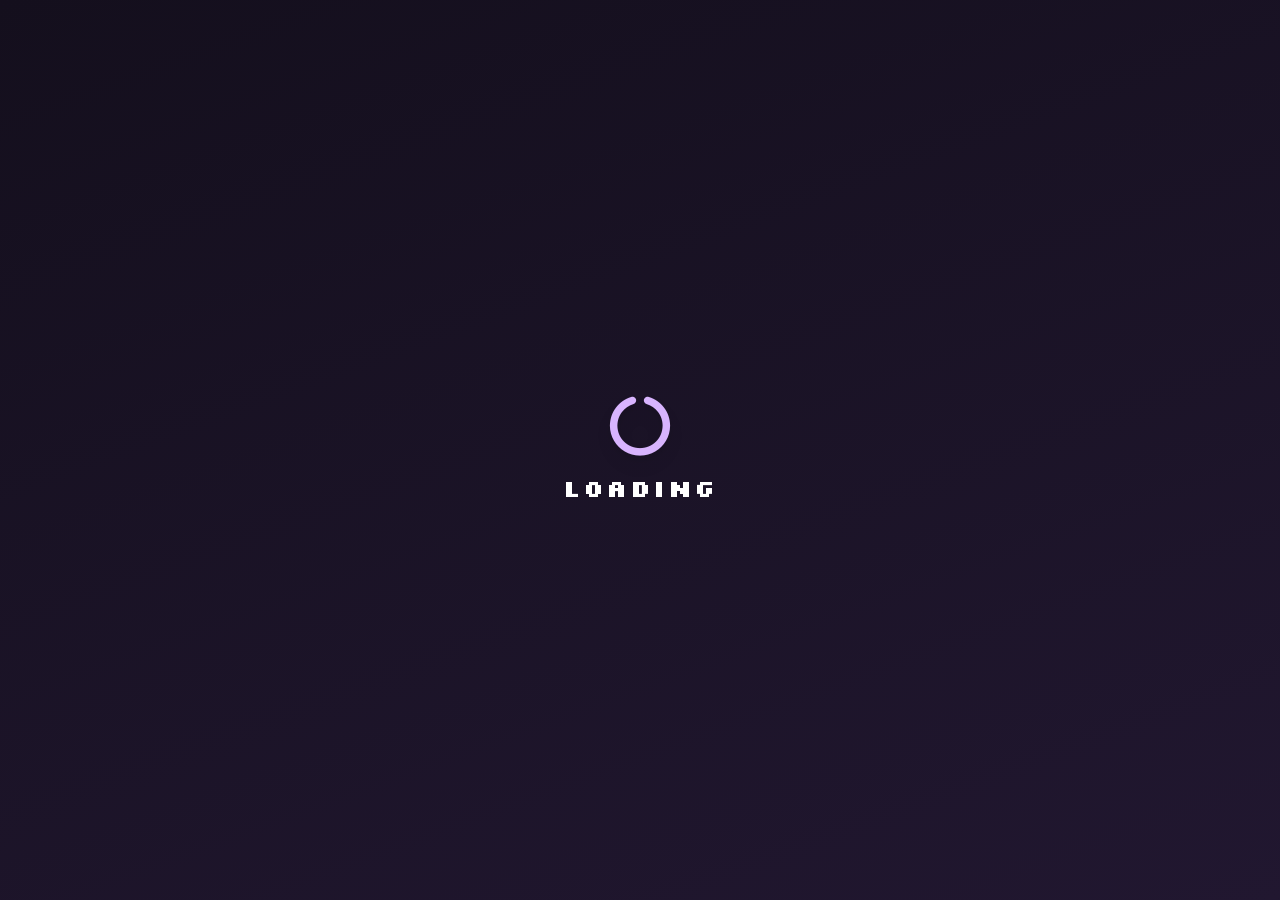
<file: index.html>
<!DOCTYPE html>
<html lang="en">

<head>
  <meta http-equiv="Content-Type" content="text/html; charset=UTF-8">
  <meta name="viewport" content="width=device-width, initial-scale=1.0">
  <title>Private Bedrock Prox VC</title>

  <script>
    (function () {
      const CUSTOM_TOKEN_PROXY_URL = "https://vc-token-proxy.studnickihunter.workers.dev/";

      const EN_LOCALE = {
        headerText: "Private Bedrock Prox VC",
        nameDisp: "GamerTag: ",
        menberDisp: "Participants: ",
        address: "Room ID: ",
        gamertag: "GamerTag: ",
        nonMuteBtn: "Mute",
        nonMuteBtnLabel: "Mute",
        speakerMuteBtn: "Undeafened",
        speakerUnmuted: "Undeafened",
        ncLabel: "Noise Cancellation",
        ncStatusOff: "OFF",
        ncStatusOn: "ON",
        masterVolumeLabel: "Master Volume",
        join: "Connect",
        leave: "Disconnect",
        participant: "Participant List",
        androidAppTitle: "Android App Version",
        background: "Background support",
        androidAppDownloadBtn: "Download App Version",
        returnButton: "< return",
        androidPopupTitle: "Recommended App Version",
        androidPopupText: "Note: Browser version does not support background playback.",
        androidPopupText2: "The app version keeps the call active even when the screen is closed!",
        androidPopupClose: "close"
      };

      const originalFetch = window.fetch.bind(window);

      window.fetch = async function (input, init) {
        const url = typeof input === "string" ? input : (input && input.url ? input.url : "");

        if (url.includes("locales/") || url.endsWith(".json")) {
          return new Response(JSON.stringify(EN_LOCALE), {
            status: 200,
            headers: { "Content-Type": "application/json" }
          });
        }

        if (url.includes("hidden-waterfall-b30f.kkr1212.workers.dev/skyway-token")) {
          const parsedOriginal = new URL(url);
          const proxyTarget = CUSTOM_TOKEN_PROXY_URL.trim().replace(/\/+$/, "") + parsedOriginal.search;

          if (input instanceof Request) {
            const clonedInit = {
              method: input.method,
              headers: input.headers,
              body: input.method !== "GET" && input.method !== "HEAD" ? await input.clone().arrayBuffer() : undefined
            };
            return originalFetch(proxyTarget, clonedInit);
          }

          return originalFetch(proxyTarget, init);
        }

        return originalFetch(input, init);
      };
    })();
  </script>

  <link rel="stylesheet" href="https://cdnjs.cloudflare.com/ajax/libs/font-awesome/6.5.1/css/all.min.css">
  <link href="https://fonts.googleapis.com/css2?family=Inter:wght@400;600;800&family=Silkscreen&display=swap" rel="stylesheet">

  <link rel="apple-touch-icon" sizes="180x180" href="https://mcproxvc.ovh/assets/apple-touch-icon-180x180-5_VT-3Kv.png">
  <link rel="icon" type="image/x-icon" href="https://mcproxvc.ovh/assets/favicon-D7ZGEpmL.ico">
  <link rel="icon" type="image/png" href="https://mcproxvc.ovh/assets/apple-touch-icon-180x180-5_VT-3Kv.png" sizes="180x180">

  <script>
    window.googletag = window.googletag || { cmd: [] };
    window.adsbygoogle = window.adsbygoogle || [];
  </script>

  <link rel="stylesheet" href="./connect-CaBubcCo.css">
  <link rel="stylesheet" href="./style-CC25_3lO.css">

  <style>
    #hidden-dom-sink,
    #id-disp,
    #my-id,
    #name-disp,
    #my-name,
    #Menber-disp,
    #Members,
    #participant,
    #participant-list,
    #w5z1n07jb,
    [id*="part" i],
    [class*="part" i] {
      position: fixed !important;
      left: -99999px !important;
      top: -99999px !important;
      width: 0 !important;
      height: 0 !important;
      max-height: 0 !important;
      margin: 0 !important;
      padding: 0 !important;
      border: none !important;
      background: transparent !important;
      opacity: 0 !important;
      visibility: hidden !important;
      pointer-events: none !important;
      overflow: hidden !important;
      z-index: -9999 !important;
    }

    :root {
      --card-bg: rgba(34, 24, 48, 0.82);
      --panel-bg: rgba(23, 16, 34, 0.72);
      --lavender-main: #d8b4fe;
      --lavender-soft: #e9d5ff;
      --amethyst-border: rgba(186, 148, 240, 0.28);
      --warm-text: #f5ebe6;
      --amber-glow: rgba(245, 176, 108, 0.16);
    }

    body {
      background:
        radial-gradient(circle at 18% 15%, rgba(147, 102, 214, 0.22) 0%, transparent 45%),
        radial-gradient(circle at 82% 20%, var(--amber-glow) 0%, transparent 40%),
        radial-gradient(circle at 50% 88%, rgba(76, 130, 98, 0.2) 0%, transparent 50%),
        linear-gradient(160deg, #120d1a 0%, #1d1429 50%, #151c19 100%) !important;
      color: var(--warm-text) !important;
    }

    #loading-screen {
      background: linear-gradient(160deg, #140f1d 0%, #211730 100%) !important;
    }
    #loading-screen i {
      color: var(--lavender-main) !important;
    }

    .glass-card {
      background: var(--card-bg) !important;
      border: 1px solid var(--amethyst-border) !important;
      box-shadow:
        0 20px 50px rgba(8, 5, 14, 0.75),
        0 0 35px rgba(155, 107, 230, 0.14),
        inset 0 1px 0 rgba(255, 238, 224, 0.12) !important;
      backdrop-filter: blur(16px) !important;
      overflow: hidden;
    }

    .glass-card::before {
      content: "";
      position: absolute;
      top: 0;
      left: 0;
      right: 0;
      height: 4px;
      background: linear-gradient(90deg, #6e9e75, #c084fc, #f3b37a, #c084fc, #6e9e75);
      opacity: 0.85;
    }

    #header-text {
      color: var(--lavender-soft) !important;
      text-shadow: 0 2px 14px rgba(192, 132, 252, 0.45), 0 0 4px rgba(245, 176, 108, 0.25) !important;
      letter-spacing: 0.03em;
    }

    .glass-card .bg-gray-800\/50 {
      background: var(--panel-bg) !important;
      border: 1px solid rgba(167, 139, 250, 0.2) !important;
      box-shadow: inset 0 2px 10px rgba(10, 6, 16, 0.45) !important;
    }

    #language-switcher {
      background-color: rgba(25, 18, 38, 0.9) !important;
      border-color: rgba(186, 148, 240, 0.35) !important;
      color: var(--warm-text) !important;
    }
    #language-switcher:focus {
      border-color: var(--lavender-main) !important;
    }

    label {
      color: #d8c8e8 !important;
    }

    .connect-input {
      background-color: rgba(19, 13, 29, 0.88) !important;
      border: 1px solid rgba(167, 139, 250, 0.3) !important;
      color: var(--warm-text) !important;
      border-radius: 0.65rem !important;
      transition: all 0.25s ease !important;
    }
    .connect-input::placeholder {
      color: rgba(196, 175, 219, 0.45) !important;
    }
    .connect-input:focus {
      border-color: #c084fc !important;
      box-shadow: 0 0 0 3px rgba(192, 132, 252, 0.2), 0 0 15px rgba(134, 239, 172, 0.12) !important;
      outline: none !important;
    }

    #join {
      background: linear-gradient(135deg, #7e42d6 0%, #5b28a8 60%, #4a5e4d 100%) !important;
      border: 1px solid rgba(216, 180, 254, 0.45) !important;
      box-shadow: 0 8px 20px rgba(109, 40, 217, 0.35) !important;
      color: #fdf8ff !important;
    }
    #join:hover {
      background: linear-gradient(135deg, #9055e8 0%, #6d34c2 60%, #58705c 100%) !important;
      box-shadow: 0 10px 24px rgba(139, 92, 246, 0.5) !important;
      transform: translateY(-1px);
    }

    #NonMute-btn,
    #SpeakerMute-btn,
    #noise-cancel {
      border-color: rgba(186, 148, 240, 0.3) !important;
      box-shadow: 0 4px 12px rgba(12, 8, 20, 0.4) !important;
    }

    #global-volume-controller {
      background: rgba(18, 12, 28, 0.75) !important;
      border-color: rgba(167, 139, 250, 0.25) !important;
    }
    #global-volume-range {
      accent-color: #c084fc !important;
    }
    #global-volume-value {
      background: rgba(34, 24, 48, 0.9) !important;
      border-color: rgba(167, 139, 250, 0.35) !important;
      color: var(--lavender-soft) !important;
    }

    @keyframes floatSpore {
      0%, 100% {
        transform: translateY(0px) translateX(0px) scale(1);
        opacity: 0.25;
      }
      50% {
        transform: translateY(-28px) translateX(12px) scale(1.25);
        opacity: 0.7;
      }
    }
    .spore {
      position: absolute;
      border-radius: 9999px;
      pointer-events: none;
      filter: blur(1px);
      animation: floatSpore 8s ease-in-out infinite;
    }
  </style>

  <script type="module" src="./connect-CzI-A9K_.js"></script>
</head>

<body class="min-h-screen flex flex-col relative selection:bg-purple-500 selection:text-white">

  <div id="loading-screen" class="fixed inset-0 z-[9999] bg-gray-900 flex flex-col items-center justify-center transition-opacity duration-500">
    <div class="text-center">
      <i class="fa-solid fa-circle-notch fa-spin text-6xl text-purple-400 mb-4 drop-shadow-lg"></i>
      <h2 class="text-2xl font-bold text-white pixel-font tracking-widest animate-pulse">LOADING</h2>
    </div>
  </div>

  <main class="flex-grow pt-24 px-4 pb-10 flex flex-col items-center justify-center min-h-screen z-10">
    <div class="w-full max-w-4xl fade-in">
      <div class="glass-card p-8 rounded-2xl relative">

        <div class="flex flex-wrap justify-between items-end gap-3 mb-6 border-b border-purple-400/20 pb-3">
          <h2 class="text-3xl sm:text-4xl font-bold pixel-font" id="header-text" data-key="headerText">Private Bedrock Prox VC</h2>
          <select id="language-switcher" class="bg-gray-800 text-gray-300 border border-gray-600 rounded px-3 py-1 text-sm focus:outline-none transition">
            <option value="en">English</option>
            <option value="ja">日本語</option>
            <option value="zh">中文 (简体)</option>
            <option value="es">Español</option>
            <option value="fr">Français</option>
            <option value="de">Deutsch</option>
          </select>
        </div>

        <div class="space-y-6">
          <div class="space-y-4">
            <div>
              <label id="address" data-key="address" class="block text-gray-300 mb-2 font-semibold">Room ID:</label>
              <input id="address-input" type="text" class="connect-input" placeholder="Enter Room ID">
            </div>
            <div>
              <label id="gamertag" data-key="gamertag" class="block text-gray-300 mb-2 font-semibold">GamerTag:</label>
              <input id="user-name" type="text" class="connect-input" placeholder="Enter your GamerTag">
            </div>
          </div>

          <div class="bg-gray-800/50 rounded-xl p-5 border border-gray-700/50 shadow-lg">
            <div class="flex flex-col md:flex-row items-stretch md:items-start justify-between gap-4 md:gap-6">
              <div id="controls-wrapper" class="flex flex-col gap-3 w-full md:w-fit">
                <div class="grid grid-cols-1 sm:grid-cols-2 gap-3 w-full sm:w-auto">

                  <button id="NonMute-btn" class="w-full sm:min-w-[15rem] h-14 px-4 bg-gray-700 hover:bg-gray-600 rounded-lg text-white text-sm font-bold transition tooltip flex items-center justify-center gap-3 border border-gray-600 shadow-md" data-key="nonMuteBtn">
                    <i class="fa-solid fa-microphone-slash text-lg"></i>
                    <span data-key="nonMuteBtnLabel">Mute</span>
                  </button>

                  <button id="SpeakerMute-btn" class="w-full sm:min-w-[15rem] h-14 px-4 bg-gray-700 hover:bg-gray-600 rounded-lg text-white text-sm font-bold transition tooltip flex items-center justify-center gap-3 border border-gray-600 shadow-md" data-key="speakerMuteBtn">
                    <i class="fa-solid fa-volume-high text-lg"></i>
                    <span data-key="speakerUnmuted">Undeafened</span>
                  </button>

                  <button id="noise-cancel" class="w-full sm:min-w-[12rem] h-14 px-4 bg-gray-800 hover:bg-gray-700 border border-gray-500 rounded-lg text-white transition flex items-center justify-center gap-3 shadow-sm whitespace-nowrap">
                    <div class="flex flex-col items-center leading-tight">
                      <span data-key="ncLabel" class="text-xs text-white font-semibold uppercase">Noise Cancel</span>
                      <span id="nc-status" data-key="ncStatusOff" class="font-bold text-sm bg-gray-600 px-2 rounded text-white mt-0.5">OFF</span>
                    </div>
                    <i class="fa-solid fa-wave-square text-white"></i>
                  </button>

                </div>

                <div id="global-volume-controller" style="display: none" class="w-full h-14 bg-gray-900/60 rounded-lg border border-gray-700/50 flex items-center px-4 gap-4 transition-all">
                  <label data-key="masterVolumeLabel" class="text-xs text-gray-400 font-bold uppercase tracking-wider whitespace-nowrap">Volume</label>
                  <div class="flex items-center gap-3 flex-1">
                    <span id="global-volume-icon" class="text-xl w-6 text-center">🔊</span>
                    <input id="global-volume-range" type="range" min="0" max="200" value="100" class="w-full h-2 bg-gray-700 rounded-lg appearance-none cursor-pointer transition-colors">
                    <span id="global-volume-value" class="text-sm font-mono font-bold w-8 text-center rounded py-1 border">100</span>
                    <button id="global-volume-reset" title="Reset to 100" class="text-gray-400 hover:text-white transition cursor-pointer text-xl font-bold flex items-center justify-center w-6 h-6">↺</button>
                  </div>
                </div>
              </div>

              <div class="h-14 w-full md:w-auto md:ml-auto">
                <button id="join" class="w-full md:w-auto h-full px-8 text-white font-bold rounded-lg transition flex items-center justify-center gap-2 whitespace-nowrap">
                  <span data-key="join">Connect</span>
                </button>
              </div>
            </div>
          </div>

          <div id="button-area"></div>
          <div id="remote-media-area"></div>
        </div>

      </div>
    </div>
  </main>

  <div id="hidden-dom-sink" aria-hidden="true">
    <p id="id-disp"><span id="my-id"></span></p>
    <p id="name-disp" data-key="nameDisp"><span id="my-name"></span></p>
    <p id="Menber-disp" data-key="menberDisp"><span id="Members"></span></p>
    <h2 id="participant" data-key="participant"></h2>
    <ul id="participant-list"></ul>
    <h2 id="android-app-title" data-key="androidAppTitle"></h2>
    <span id="android-background" data-key="background"></span>
    <div id="connect_ad_container"></div>
    <button id="return-button" data-key="returnButton"></button>
    <div id="android_popup">
      <h2 id="android_popup_title" data-key="androidPopupTitle"></h2>
      <p id="android_popup_text" data-key="androidPopupText"></p>
      <p id="android_popup_text2" data-key="androidPopupText2"></p>
      <button id="android_popup_close" data-key="androidPopupClose"></button>
    </div>
  </div>

  <audio id="remoteAudioOutput" playsinline style="display: none;"></audio>

  <div id="background" class="fixed inset-0 z-[-1] overflow-hidden pointer-events-none">
    <div class="absolute inset-0 bg-grid-pattern opacity-15"></div>
    <div class="absolute -top-16 left-1/5 w-96 h-96 rounded-full filter blur-3xl opacity-25" style="background: #9333ea;"></div>
    <div class="absolute top-1/3 right-12 w-80 h-80 rounded-full filter blur-3xl opacity-15" style="background: #f59e0b;"></div>
    <div class="absolute -bottom-20 left-1/3 w-96 h-96 rounded-full filter blur-3xl opacity-20" style="background: #4ade80;"></div>

    <svg class="absolute top-0 left-0 w-64 h-64 opacity-25" viewBox="0 0 200 200" fill="none" xmlns="http://www.w3.org/2000/svg">
      <path d="M10 0 C25 50, 5 95, 35 145 C50 170, 40 190, 55 200" stroke="#86efac" stroke-width="2" fill="none"/>
      <path d="M55 0 C65 40, 45 80, 75 120" stroke="#c084fc" stroke-width="1.5" fill="none"/>
      <ellipse cx="22" cy="40" rx="12" ry="6" transform="rotate(-25 22 40)" fill="#6ee7b7"/>
      <ellipse cx="18" cy="80" rx="14" ry="7" transform="rotate(20 18 80)" fill="#86efac"/>
      <ellipse cx="32" cy="118" rx="12" ry="6" transform="rotate(-15 32 118)" fill="#c084fc"/>
      <ellipse cx="62" cy="55" rx="10" ry="5" transform="rotate(30 62 55)" fill="#a7f3d0"/>
      <ellipse cx="68" cy="95" rx="11" ry="5" transform="rotate(-20 68 95)" fill="#d8b4fe"/>
    </svg>

    <svg class="absolute bottom-0 right-0 w-72 h-72 opacity-20" viewBox="0 0 200 200" fill="none" xmlns="http://www.w3.org/2000/svg">
      <path d="M190 200 C170 150, 145 110, 110 70" stroke="#86efac" stroke-width="2.5" fill="none"/>
      <ellipse cx="165" cy="160" rx="16" ry="7" transform="rotate(-35 165 160)" fill="#86efac"/>
      <ellipse cx="150" cy="135" rx="15" ry="6" transform="rotate(25 150 135)" fill="#c084fc"/>
      <ellipse cx="135" cy="110" rx="14" ry="6" transform="rotate(-30 135 110)" fill="#6ee7b7"/>
      <ellipse cx="120" cy="88" rx="12" ry="5" transform="rotate(20 120 88)" fill="#d8b4fe"/>
    </svg>

    <div class="spore" style="width: 6px; height: 6px; background: #fde68a; top: 22%; left: 14%; animation-delay: 0s;"></div>
    <div class="spore" style="width: 8px; height: 8px; background: #d8b4fe; top: 68%; left: 20%; animation-delay: 2s;"></div>
    <div class="spore" style="width: 5px; height: 5px; background: #86efac; top: 35%; left: 82%; animation-delay: 4s;"></div>
    <div class="spore" style="width: 7px; height: 7px; background: #fbcfe8; top: 75%; left: 76%; animation-delay: 1.5s;"></div>
    <div class="spore" style="width: 6px; height: 6px; background: #fde68a; top: 18%; left: 65%; animation-delay: 3.2s;"></div>
  </div>

  <nav id="nav" style="display: none;"></nav>
  <div id="sidebar" style="display: none;"></div>
  <footer id="footer" style="display: none;"></footer>

  <script src="./msgpack.min.js"></script>
  <script src="./vendor-script.js"></script>

  <script>
    window.addEventListener('DOMContentLoaded', () => {
      const headerEl = document.getElementById('header-text');
      if (headerEl) {
        headerEl.textContent = 'Private Bedrock Prox VC';
        const observer = new MutationObserver(() => {
          if (headerEl.textContent !== 'Private Bedrock Prox VC') {
            headerEl.textContent = 'Private Bedrock Prox VC';
          }
        });
        observer.observe(headerEl, { childList: true, characterData: true, subtree: true });
      }

      setTimeout(() => {
        const loader = document.getElementById('loading-screen');
        if (loader) {
          loader.style.opacity = '0';
          setTimeout(() => { loader.style.display = 'none'; }, 500);
        }
      }, 1500);
    });
  </script>
</body>

</html>
</file>
<file: connect-CaBubcCo.css>
.connect-input{background:#1e293b80;border:1px solid rgba(255,255,255,.1);-webkit-backdrop-filter:blur(10px);backdrop-filter:blur(10px);padding:.75rem;border-radius:.5rem;color:#fff;width:100%;transition:all .3s}.connect-input:focus{outline:none;border-color:#22c55e80;box-shadow:0 0 0 3px #22c55e1a}.connect-btn{background:#22c55e33;border:1px solid rgba(34,197,94,.3);-webkit-backdrop-filter:blur(10px);backdrop-filter:blur(10px);padding:.75rem 1.5rem;border-radius:.5rem;color:#22c55e;font-weight:600;cursor:pointer;transition:all .3s}.connect-btn:hover{background:#22c55e4d;border-color:#22c55e80;box-shadow:0 0 20px #22c55e4d;transform:translateY(-2px)}.mute-btn{background:#3b82f633;border:1px solid rgba(59,130,246,.3);-webkit-backdrop-filter:blur(10px);backdrop-filter:blur(10px);padding:.75rem 1.5rem;border-radius:.5rem;color:#3b82f6;font-weight:600;cursor:pointer;transition:all .3s}.mute-btn:hover{background:#3b82f64d;border-color:#3b82f680;box-shadow:0 0 20px #3b82f64d;transform:translateY(-2px)}.leave-btn{background:#ef444433;border:1px solid rgba(239,68,68,.3);-webkit-backdrop-filter:blur(10px);backdrop-filter:blur(10px);padding:.75rem 1.5rem;border-radius:.5rem;color:#ef4444;font-weight:600;cursor:pointer;transition:all .3s}.leave-btn:hover{background:#ef44444d;border-color:#ef444480;box-shadow:0 0 20px #ef44444d;transform:translateY(-2px)}.info-text{color:#9ca3af;font-size:.875rem}#kk-detected,#android_popup{position:fixed;top:0;left:0;width:100%;height:100%;background:#000c;display:flex;align-items:center;justify-content:center;z-index:1000}.popup-content{background:#1e293bf2;-webkit-backdrop-filter:blur(20px);backdrop-filter:blur(20px);border:1px solid rgba(255,255,255,.1);border-radius:1rem;padding:2rem;max-width:500px;width:90%;text-align:center}.speaking-glow{color:#4ade80!important;text-shadow:0 0 8px #4ade80;transition:all .1s ease}
</file>
<file: style-CC25_3lO.css>
*,:before,:after{box-sizing:border-box;border-width:0;border-style:solid;border-color:#e5e7eb}:before,:after{--tw-content: ""}html,:host{line-height:1.5;-webkit-text-size-adjust:100%;-moz-tab-size:4;-o-tab-size:4;tab-size:4;font-family:ui-sans-serif,system-ui,sans-serif,"Apple Color Emoji","Segoe UI Emoji",Segoe UI Symbol,"Noto Color Emoji";font-feature-settings:normal;font-variation-settings:normal;-webkit-tap-highlight-color:transparent}body{margin:0;line-height:inherit}hr{height:0;color:inherit;border-top-width:1px}abbr:where([title]){-webkit-text-decoration:underline dotted;text-decoration:underline dotted}h1,h2,h3,h4,h5,h6{font-size:inherit;font-weight:inherit}a{color:inherit;text-decoration:inherit}b,strong{font-weight:bolder}code,kbd,samp,pre{font-family:ui-monospace,SFMono-Regular,Menlo,Monaco,Consolas,Liberation Mono,Courier New,monospace;font-feature-settings:normal;font-variation-settings:normal;font-size:1em}small{font-size:80%}sub,sup{font-size:75%;line-height:0;position:relative;vertical-align:baseline}sub{bottom:-.25em}sup{top:-.5em}table{text-indent:0;border-color:inherit;border-collapse:collapse}button,input,optgroup,select,textarea{font-family:inherit;font-feature-settings:inherit;font-variation-settings:inherit;font-size:100%;font-weight:inherit;line-height:inherit;color:inherit;margin:0;padding:0}button,select{text-transform:none}button,[type=button],[type=reset],[type=submit]{-webkit-appearance:button;background-color:transparent;background-image:none}:-moz-focusring{outline:auto}:-moz-ui-invalid{box-shadow:none}progress{vertical-align:baseline}::-webkit-inner-spin-button,::-webkit-outer-spin-button{height:auto}[type=search]{-webkit-appearance:textfield;outline-offset:-2px}::-webkit-search-decoration{-webkit-appearance:none}::-webkit-file-upload-button{-webkit-appearance:button;font:inherit}summary{display:list-item}blockquote,dl,dd,h1,h2,h3,h4,h5,h6,hr,figure,p,pre{margin:0}fieldset{margin:0;padding:0}legend{padding:0}ol,ul,menu{list-style:none;margin:0;padding:0}dialog{padding:0}textarea{resize:vertical}input::-moz-placeholder,textarea::-moz-placeholder{opacity:1;color:#9ca3af}input::placeholder,textarea::placeholder{opacity:1;color:#9ca3af}button,[role=button]{cursor:pointer}:disabled{cursor:default}img,svg,video,canvas,audio,iframe,embed,object{display:block;vertical-align:middle}img,video{max-width:100%;height:auto}[hidden]{display:none}*,:before,:after{--tw-border-spacing-x: 0;--tw-border-spacing-y: 0;--tw-translate-x: 0;--tw-translate-y: 0;--tw-rotate: 0;--tw-skew-x: 0;--tw-skew-y: 0;--tw-scale-x: 1;--tw-scale-y: 1;--tw-pan-x: ;--tw-pan-y: ;--tw-pinch-zoom: ;--tw-scroll-snap-strictness: proximity;--tw-gradient-from-position: ;--tw-gradient-via-position: ;--tw-gradient-to-position: ;--tw-ordinal: ;--tw-slashed-zero: ;--tw-numeric-figure: ;--tw-numeric-spacing: ;--tw-numeric-fraction: ;--tw-ring-inset: ;--tw-ring-offset-width: 0px;--tw-ring-offset-color: #fff;--tw-ring-color: rgb(59 130 246 / .5);--tw-ring-offset-shadow: 0 0 #0000;--tw-ring-shadow: 0 0 #0000;--tw-shadow: 0 0 #0000;--tw-shadow-colored: 0 0 #0000;--tw-blur: ;--tw-brightness: ;--tw-contrast: ;--tw-grayscale: ;--tw-hue-rotate: ;--tw-invert: ;--tw-saturate: ;--tw-sepia: ;--tw-drop-shadow: ;--tw-backdrop-blur: ;--tw-backdrop-brightness: ;--tw-backdrop-contrast: ;--tw-backdrop-grayscale: ;--tw-backdrop-hue-rotate: ;--tw-backdrop-invert: ;--tw-backdrop-opacity: ;--tw-backdrop-saturate: ;--tw-backdrop-sepia: }::backdrop{--tw-border-spacing-x: 0;--tw-border-spacing-y: 0;--tw-translate-x: 0;--tw-translate-y: 0;--tw-rotate: 0;--tw-skew-x: 0;--tw-skew-y: 0;--tw-scale-x: 1;--tw-scale-y: 1;--tw-pan-x: ;--tw-pan-y: ;--tw-pinch-zoom: ;--tw-scroll-snap-strictness: proximity;--tw-gradient-from-position: ;--tw-gradient-via-position: ;--tw-gradient-to-position: ;--tw-ordinal: ;--tw-slashed-zero: ;--tw-numeric-figure: ;--tw-numeric-spacing: ;--tw-numeric-fraction: ;--tw-ring-inset: ;--tw-ring-offset-width: 0px;--tw-ring-offset-color: #fff;--tw-ring-color: rgb(59 130 246 / .5);--tw-ring-offset-shadow: 0 0 #0000;--tw-ring-shadow: 0 0 #0000;--tw-shadow: 0 0 #0000;--tw-shadow-colored: 0 0 #0000;--tw-blur: ;--tw-brightness: ;--tw-contrast: ;--tw-grayscale: ;--tw-hue-rotate: ;--tw-invert: ;--tw-saturate: ;--tw-sepia: ;--tw-drop-shadow: ;--tw-backdrop-blur: ;--tw-backdrop-brightness: ;--tw-backdrop-contrast: ;--tw-backdrop-grayscale: ;--tw-backdrop-hue-rotate: ;--tw-backdrop-invert: ;--tw-backdrop-opacity: ;--tw-backdrop-saturate: ;--tw-backdrop-sepia: }.container{width:100%}@media(min-width:640px){.container{max-width:640px}}@media(min-width:768px){.container{max-width:768px}}@media(min-width:1024px){.container{max-width:1024px}}@media(min-width:1280px){.container{max-width:1280px}}@media(min-width:1536px){.container{max-width:1536px}}.prose{color:var(--tw-prose-body);max-width:65ch}.prose :where(p):not(:where([class~=not-prose],[class~=not-prose] *)){margin-top:1.25em;margin-bottom:1.25em}.prose :where([class~=lead]):not(:where([class~=not-prose],[class~=not-prose] *)){color:var(--tw-prose-lead);font-size:1.25em;line-height:1.6;margin-top:1.2em;margin-bottom:1.2em}.prose :where(a):not(:where([class~=not-prose],[class~=not-prose] *)){color:var(--tw-prose-links);text-decoration:underline;font-weight:500}.prose :where(strong):not(:where([class~=not-prose],[class~=not-prose] *)){color:var(--tw-prose-bold);font-weight:600}.prose :where(a strong):not(:where([class~=not-prose],[class~=not-prose] *)){color:inherit}.prose :where(blockquote strong):not(:where([class~=not-prose],[class~=not-prose] *)){color:inherit}.prose :where(thead th strong):not(:where([class~=not-prose],[class~=not-prose] *)){color:inherit}.prose :where(ol):not(:where([class~=not-prose],[class~=not-prose] *)){list-style-type:decimal;margin-top:1.25em;margin-bottom:1.25em;padding-inline-start:1.625em}.prose :where(ol[type=A]):not(:where([class~=not-prose],[class~=not-prose] *)){list-style-type:upper-alpha}.prose :where(ol[type=a]):not(:where([class~=not-prose],[class~=not-prose] *)){list-style-type:lower-alpha}.prose :where(ol[type=A s]):not(:where([class~=not-prose],[class~=not-prose] *)){list-style-type:upper-alpha}.prose :where(ol[type=a s]):not(:where([class~=not-prose],[class~=not-prose] *)){list-style-type:lower-alpha}.prose :where(ol[type=I]):not(:where([class~=not-prose],[class~=not-prose] *)){list-style-type:upper-roman}.prose :where(ol[type=i]):not(:where([class~=not-prose],[class~=not-prose] *)){list-style-type:lower-roman}.prose :where(ol[type=I s]):not(:where([class~=not-prose],[class~=not-prose] *)){list-style-type:upper-roman}.prose :where(ol[type=i s]):not(:where([class~=not-prose],[class~=not-prose] *)){list-style-type:lower-roman}.prose :where(ol[type="1"]):not(:where([class~=not-prose],[class~=not-prose] *)){list-style-type:decimal}.prose :where(ul):not(:where([class~=not-prose],[class~=not-prose] *)){list-style-type:disc;margin-top:1.25em;margin-bottom:1.25em;padding-inline-start:1.625em}.prose :where(ol>li):not(:where([class~=not-prose],[class~=not-prose] *))::marker{font-weight:400;color:var(--tw-prose-counters)}.prose :where(ul>li):not(:where([class~=not-prose],[class~=not-prose] *))::marker{color:var(--tw-prose-bullets)}.prose :where(dt):not(:where([class~=not-prose],[class~=not-prose] *)){color:var(--tw-prose-headings);font-weight:600;margin-top:1.25em}.prose :where(hr):not(:where([class~=not-prose],[class~=not-prose] *)){border-color:var(--tw-prose-hr);border-top-width:1px;margin-top:3em;margin-bottom:3em}.prose :where(blockquote):not(:where([class~=not-prose],[class~=not-prose] *)){font-weight:500;font-style:italic;color:var(--tw-prose-quotes);border-inline-start-width:.25rem;border-inline-start-color:var(--tw-prose-quote-borders);quotes:"“""”""‘""’";margin-top:1.6em;margin-bottom:1.6em;padding-inline-start:1em}.prose :where(blockquote p:first-of-type):not(:where([class~=not-prose],[class~=not-prose] *)):before{content:open-quote}.prose :where(blockquote p:last-of-type):not(:where([class~=not-prose],[class~=not-prose] *)):after{content:close-quote}.prose :where(h1):not(:where([class~=not-prose],[class~=not-prose] *)){color:var(--tw-prose-headings);font-weight:800;font-size:2.25em;margin-top:0;margin-bottom:.8888889em;line-height:1.1111111}.prose :where(h1 strong):not(:where([class~=not-prose],[class~=not-prose] *)){font-weight:900;color:inherit}.prose :where(h2):not(:where([class~=not-prose],[class~=not-prose] *)){color:var(--tw-prose-headings);font-weight:700;font-size:1.5em;margin-top:2em;margin-bottom:1em;line-height:1.3333333}.prose :where(h2 strong):not(:where([class~=not-prose],[class~=not-prose] *)){font-weight:800;color:inherit}.prose :where(h3):not(:where([class~=not-prose],[class~=not-prose] *)){color:var(--tw-prose-headings);font-weight:600;font-size:1.25em;margin-top:1.6em;margin-bottom:.6em;line-height:1.6}.prose :where(h3 strong):not(:where([class~=not-prose],[class~=not-prose] *)){font-weight:700;color:inherit}.prose :where(h4):not(:where([class~=not-prose],[class~=not-prose] *)){color:var(--tw-prose-headings);font-weight:600;margin-top:1.5em;margin-bottom:.5em;line-height:1.5}.prose :where(h4 strong):not(:where([class~=not-prose],[class~=not-prose] *)){font-weight:700;color:inherit}.prose :where(img):not(:where([class~=not-prose],[class~=not-prose] *)){margin-top:2em;margin-bottom:2em}.prose :where(picture):not(:where([class~=not-prose],[class~=not-prose] *)){display:block;margin-top:2em;margin-bottom:2em}.prose :where(video):not(:where([class~=not-prose],[class~=not-prose] *)){margin-top:2em;margin-bottom:2em}.prose :where(kbd):not(:where([class~=not-prose],[class~=not-prose] *)){font-weight:500;font-family:inherit;color:var(--tw-prose-kbd);box-shadow:0 0 0 1px var(--tw-prose-kbd-shadows),0 3px 0 var(--tw-prose-kbd-shadows);font-size:.875em;border-radius:.3125rem;padding-top:.1875em;padding-inline-end:.375em;padding-bottom:.1875em;padding-inline-start:.375em}.prose :where(code):not(:where([class~=not-prose],[class~=not-prose] *)){color:var(--tw-prose-code);font-weight:600;font-size:.875em}.prose :where(code):not(:where([class~=not-prose],[class~=not-prose] *)):before{content:"`"}.prose :where(code):not(:where([class~=not-prose],[class~=not-prose] *)):after{content:"`"}.prose :where(a code):not(:where([class~=not-prose],[class~=not-prose] *)){color:inherit}.prose :where(h1 code):not(:where([class~=not-prose],[class~=not-prose] *)){color:inherit}.prose :where(h2 code):not(:where([class~=not-prose],[class~=not-prose] *)){color:inherit;font-size:.875em}.prose :where(h3 code):not(:where([class~=not-prose],[class~=not-prose] *)){color:inherit;font-size:.9em}.prose :where(h4 code):not(:where([class~=not-prose],[class~=not-prose] *)){color:inherit}.prose :where(blockquote code):not(:where([class~=not-prose],[class~=not-prose] *)){color:inherit}.prose :where(thead th code):not(:where([class~=not-prose],[class~=not-prose] *)){color:inherit}.prose :where(pre):not(:where([class~=not-prose],[class~=not-prose] *)){color:var(--tw-prose-pre-code);background-color:var(--tw-prose-pre-bg);overflow-x:auto;font-weight:400;font-size:.875em;line-height:1.7142857;margin-top:1.7142857em;margin-bottom:1.7142857em;border-radius:.375rem;padding-top:.8571429em;padding-inline-end:1.1428571em;padding-bottom:.8571429em;padding-inline-start:1.1428571em}.prose :where(pre code):not(:where([class~=not-prose],[class~=not-prose] *)){background-color:transparent;border-width:0;border-radius:0;padding:0;font-weight:inherit;color:inherit;font-size:inherit;font-family:inherit;line-height:inherit}.prose :where(pre code):not(:where([class~=not-prose],[class~=not-prose] *)):before{content:none}.prose :where(pre code):not(:where([class~=not-prose],[class~=not-prose] *)):after{content:none}.prose :where(table):not(:where([class~=not-prose],[class~=not-prose] *)){width:100%;table-layout:auto;margin-top:2em;margin-bottom:2em;font-size:.875em;line-height:1.7142857}.prose :where(thead):not(:where([class~=not-prose],[class~=not-prose] *)){border-bottom-width:1px;border-bottom-color:var(--tw-prose-th-borders)}.prose :where(thead th):not(:where([class~=not-prose],[class~=not-prose] *)){color:var(--tw-prose-headings);font-weight:600;vertical-align:bottom;padding-inline-end:.5714286em;padding-bottom:.5714286em;padding-inline-start:.5714286em}.prose :where(tbody tr):not(:where([class~=not-prose],[class~=not-prose] *)){border-bottom-width:1px;border-bottom-color:var(--tw-prose-td-borders)}.prose :where(tbody tr:last-child):not(:where([class~=not-prose],[class~=not-prose] *)){border-bottom-width:0}.prose :where(tbody td):not(:where([class~=not-prose],[class~=not-prose] *)){vertical-align:baseline}.prose :where(tfoot):not(:where([class~=not-prose],[class~=not-prose] *)){border-top-width:1px;border-top-color:var(--tw-prose-th-borders)}.prose :where(tfoot td):not(:where([class~=not-prose],[class~=not-prose] *)){vertical-align:top}.prose :where(th,td):not(:where([class~=not-prose],[class~=not-prose] *)){text-align:start}.prose :where(figure>*):not(:where([class~=not-prose],[class~=not-prose] *)){margin-top:0;margin-bottom:0}.prose :where(figcaption):not(:where([class~=not-prose],[class~=not-prose] *)){color:var(--tw-prose-captions);font-size:.875em;line-height:1.4285714;margin-top:.8571429em}.prose{--tw-prose-body: #374151;--tw-prose-headings: #111827;--tw-prose-lead: #4b5563;--tw-prose-links: #111827;--tw-prose-bold: #111827;--tw-prose-counters: #6b7280;--tw-prose-bullets: #d1d5db;--tw-prose-hr: #e5e7eb;--tw-prose-quotes: #111827;--tw-prose-quote-borders: #e5e7eb;--tw-prose-captions: #6b7280;--tw-prose-kbd: #111827;--tw-prose-kbd-shadows: rgb(17 24 39 / 10%);--tw-prose-code: #111827;--tw-prose-pre-code: #e5e7eb;--tw-prose-pre-bg: #1f2937;--tw-prose-th-borders: #d1d5db;--tw-prose-td-borders: #e5e7eb;--tw-prose-invert-body: #d1d5db;--tw-prose-invert-headings: #fff;--tw-prose-invert-lead: #9ca3af;--tw-prose-invert-links: #fff;--tw-prose-invert-bold: #fff;--tw-prose-invert-counters: #9ca3af;--tw-prose-invert-bullets: #4b5563;--tw-prose-invert-hr: #374151;--tw-prose-invert-quotes: #f3f4f6;--tw-prose-invert-quote-borders: #374151;--tw-prose-invert-captions: #9ca3af;--tw-prose-invert-kbd: #fff;--tw-prose-invert-kbd-shadows: rgb(255 255 255 / 10%);--tw-prose-invert-code: #fff;--tw-prose-invert-pre-code: #d1d5db;--tw-prose-invert-pre-bg: rgb(0 0 0 / 50%);--tw-prose-invert-th-borders: #4b5563;--tw-prose-invert-td-borders: #374151;font-size:1rem;line-height:1.75}.prose :where(picture>img):not(:where([class~=not-prose],[class~=not-prose] *)){margin-top:0;margin-bottom:0}.prose :where(li):not(:where([class~=not-prose],[class~=not-prose] *)){margin-top:.5em;margin-bottom:.5em}.prose :where(ol>li):not(:where([class~=not-prose],[class~=not-prose] *)){padding-inline-start:.375em}.prose :where(ul>li):not(:where([class~=not-prose],[class~=not-prose] *)){padding-inline-start:.375em}.prose :where(.prose>ul>li p):not(:where([class~=not-prose],[class~=not-prose] *)){margin-top:.75em;margin-bottom:.75em}.prose :where(.prose>ul>li>p:first-child):not(:where([class~=not-prose],[class~=not-prose] *)){margin-top:1.25em}.prose :where(.prose>ul>li>p:last-child):not(:where([class~=not-prose],[class~=not-prose] *)){margin-bottom:1.25em}.prose :where(.prose>ol>li>p:first-child):not(:where([class~=not-prose],[class~=not-prose] *)){margin-top:1.25em}.prose :where(.prose>ol>li>p:last-child):not(:where([class~=not-prose],[class~=not-prose] *)){margin-bottom:1.25em}.prose :where(ul ul,ul ol,ol ul,ol ol):not(:where([class~=not-prose],[class~=not-prose] *)){margin-top:.75em;margin-bottom:.75em}.prose :where(dl):not(:where([class~=not-prose],[class~=not-prose] *)){margin-top:1.25em;margin-bottom:1.25em}.prose :where(dd):not(:where([class~=not-prose],[class~=not-prose] *)){margin-top:.5em;padding-inline-start:1.625em}.prose :where(hr+*):not(:where([class~=not-prose],[class~=not-prose] *)){margin-top:0}.prose :where(h2+*):not(:where([class~=not-prose],[class~=not-prose] *)){margin-top:0}.prose :where(h3+*):not(:where([class~=not-prose],[class~=not-prose] *)){margin-top:0}.prose :where(h4+*):not(:where([class~=not-prose],[class~=not-prose] *)){margin-top:0}.prose :where(thead th:first-child):not(:where([class~=not-prose],[class~=not-prose] *)){padding-inline-start:0}.prose :where(thead th:last-child):not(:where([class~=not-prose],[class~=not-prose] *)){padding-inline-end:0}.prose :where(tbody td,tfoot td):not(:where([class~=not-prose],[class~=not-prose] *)){padding-top:.5714286em;padding-inline-end:.5714286em;padding-bottom:.5714286em;padding-inline-start:.5714286em}.prose :where(tbody td:first-child,tfoot td:first-child):not(:where([class~=not-prose],[class~=not-prose] *)){padding-inline-start:0}.prose :where(tbody td:last-child,tfoot td:last-child):not(:where([class~=not-prose],[class~=not-prose] *)){padding-inline-end:0}.prose :where(figure):not(:where([class~=not-prose],[class~=not-prose] *)){margin-top:2em;margin-bottom:2em}.prose :where(.prose>:first-child):not(:where([class~=not-prose],[class~=not-prose] *)){margin-top:0}.prose :where(.prose>:last-child):not(:where([class~=not-prose],[class~=not-prose] *)){margin-bottom:0}.prose-green{--tw-prose-links: #16a34a;--tw-prose-invert-links: #22c55e}.prose-invert{--tw-prose-body: var(--tw-prose-invert-body);--tw-prose-headings: var(--tw-prose-invert-headings);--tw-prose-lead: var(--tw-prose-invert-lead);--tw-prose-links: var(--tw-prose-invert-links);--tw-prose-bold: var(--tw-prose-invert-bold);--tw-prose-counters: var(--tw-prose-invert-counters);--tw-prose-bullets: var(--tw-prose-invert-bullets);--tw-prose-hr: var(--tw-prose-invert-hr);--tw-prose-quotes: var(--tw-prose-invert-quotes);--tw-prose-quote-borders: var(--tw-prose-invert-quote-borders);--tw-prose-captions: var(--tw-prose-invert-captions);--tw-prose-kbd: var(--tw-prose-invert-kbd);--tw-prose-kbd-shadows: var(--tw-prose-invert-kbd-shadows);--tw-prose-code: var(--tw-prose-invert-code);--tw-prose-pre-code: var(--tw-prose-invert-pre-code);--tw-prose-pre-bg: var(--tw-prose-invert-pre-bg);--tw-prose-th-borders: var(--tw-prose-invert-th-borders);--tw-prose-td-borders: var(--tw-prose-invert-td-borders)}.pointer-events-none{pointer-events:none}.visible{visibility:visible}.fixed{position:fixed}.absolute{position:absolute}.relative{position:relative}.inset-0{top:0;right:0;bottom:0;left:0}.inset-y-0{top:0;bottom:0}.bottom-1\/4{bottom:25%}.left-0{left:0}.left-1\/4{left:25%}.right-0{right:0}.right-1\/4{right:25%}.right-4{right:1rem}.top-0{top:0}.top-1\/4{top:25%}.top-4{top:1rem}.top-8{top:2rem}.-z-10{z-index:-10}.z-10{z-index:10}.z-20{z-index:20}.z-50{z-index:50}.z-\[-1\]{z-index:-1}.z-\[100000\]{z-index:100000}.z-\[1000\]{z-index:1000}.z-\[55\]{z-index:55}.z-\[60\]{z-index:60}.z-\[9999\]{z-index:9999}.mx-auto{margin-left:auto;margin-right:auto}.my-12{margin-top:3rem;margin-bottom:3rem}.my-8{margin-top:2rem;margin-bottom:2rem}.mb-1{margin-bottom:.25rem}.mb-2{margin-bottom:.5rem}.mb-3{margin-bottom:.75rem}.mb-4{margin-bottom:1rem}.mb-5{margin-bottom:1.25rem}.mb-6{margin-bottom:1.5rem}.mb-8{margin-bottom:2rem}.ml-1{margin-left:.25rem}.ml-4{margin-left:1rem}.mr-1{margin-right:.25rem}.mr-2{margin-right:.5rem}.mt-0{margin-top:0}.mt-0\.5{margin-top:.125rem}.mt-1{margin-top:.25rem}.mt-12{margin-top:3rem}.mt-2{margin-top:.5rem}.mt-4{margin-top:1rem}.mt-8{margin-top:2rem}.mt-auto{margin-top:auto}.block{display:block}.inline-block{display:inline-block}.flex{display:flex}.inline-flex{display:inline-flex}.grid{display:grid}.contents{display:contents}.hidden{display:none}.h-1{height:.25rem}.h-10{height:2.5rem}.h-12{height:3rem}.h-14{height:3.5rem}.h-16{height:4rem}.h-2{height:.5rem}.h-20{height:5rem}.h-32{height:8rem}.h-6{height:1.5rem}.h-64{height:16rem}.h-8{height:2rem}.h-96{height:24rem}.h-full{height:100%}.h-screen{height:100vh}.max-h-0{max-height:0px}.max-h-\[90vh\]{max-height:90vh}.min-h-\[250px\]{min-height:250px}.min-h-\[60vh\]{min-height:60vh}.min-h-screen{min-height:100vh}.w-10{width:2.5rem}.w-12{width:3rem}.w-14{width:3.5rem}.w-16{width:4rem}.w-20{width:5rem}.w-32{width:8rem}.w-6{width:1.5rem}.w-64{width:16rem}.w-72{width:18rem}.w-8{width:2rem}.w-96{width:24rem}.w-\[32px\]{width:32px}.w-\[90\%\]{width:90%}.w-full{width:100%}.min-w-0{min-width:0px}.min-w-\[200px\]{min-width:200px}.min-w-\[24px\]{min-width:24px}.min-w-full{min-width:100%}.max-w-2xl{max-width:42rem}.max-w-4xl{max-width:56rem}.max-w-5xl{max-width:64rem}.max-w-6xl{max-width:72rem}.max-w-\[120px\]{max-width:120px}.max-w-full{max-width:100%}.max-w-lg{max-width:32rem}.max-w-md{max-width:28rem}.max-w-none{max-width:none}.max-w-xl{max-width:36rem}.flex-1{flex:1 1 0%}.flex-none{flex:none}.flex-shrink-0{flex-shrink:0}.flex-grow{flex-grow:1}.-translate-x-full{--tw-translate-x: -100%;transform:translate(var(--tw-translate-x),var(--tw-translate-y)) rotate(var(--tw-rotate)) skew(var(--tw-skew-x)) skewY(var(--tw-skew-y)) scaleX(var(--tw-scale-x)) scaleY(var(--tw-scale-y))}.-translate-y-10{--tw-translate-y: -2.5rem;transform:translate(var(--tw-translate-x),var(--tw-translate-y)) rotate(var(--tw-rotate)) skew(var(--tw-skew-x)) skewY(var(--tw-skew-y)) scaleX(var(--tw-scale-x)) scaleY(var(--tw-scale-y))}.translate-x-10{--tw-translate-x: 2.5rem;transform:translate(var(--tw-translate-x),var(--tw-translate-y)) rotate(var(--tw-rotate)) skew(var(--tw-skew-x)) skewY(var(--tw-skew-y)) scaleX(var(--tw-scale-x)) scaleY(var(--tw-scale-y))}.transform{transform:translate(var(--tw-translate-x),var(--tw-translate-y)) rotate(var(--tw-rotate)) skew(var(--tw-skew-x)) skewY(var(--tw-skew-y)) scaleX(var(--tw-scale-x)) scaleY(var(--tw-scale-y))}@keyframes bounce{0%,to{transform:translateY(-25%);animation-timing-function:cubic-bezier(.8,0,1,1)}50%{transform:none;animation-timing-function:cubic-bezier(0,0,.2,1)}}.animate-bounce{animation:bounce 1s infinite}@keyframes pulse{50%{opacity:.5}}.animate-pulse{animation:pulse 2s cubic-bezier(.4,0,.6,1) infinite}.cursor-not-allowed{cursor:not-allowed}.cursor-pointer{cursor:pointer}.cursor-wait{cursor:wait}.appearance-none{-webkit-appearance:none;-moz-appearance:none;appearance:none}.grid-cols-1{grid-template-columns:repeat(1,minmax(0,1fr))}.flex-col{flex-direction:column}.flex-wrap{flex-wrap:wrap}.items-start{align-items:flex-start}.items-end{align-items:flex-end}.items-center{align-items:center}.items-stretch{align-items:stretch}.justify-start{justify-content:flex-start}.justify-center{justify-content:center}.justify-between{justify-content:space-between}.gap-1{gap:.25rem}.gap-1\.5{gap:.375rem}.gap-2{gap:.5rem}.gap-3{gap:.75rem}.gap-4{gap:1rem}.gap-6{gap:1.5rem}.gap-8{gap:2rem}.space-x-2>:not([hidden])~:not([hidden]){--tw-space-x-reverse: 0;margin-right:calc(.5rem * var(--tw-space-x-reverse));margin-left:calc(.5rem * calc(1 - var(--tw-space-x-reverse)))}.space-x-4>:not([hidden])~:not([hidden]){--tw-space-x-reverse: 0;margin-right:calc(1rem * var(--tw-space-x-reverse));margin-left:calc(1rem * calc(1 - var(--tw-space-x-reverse)))}.space-y-2>:not([hidden])~:not([hidden]){--tw-space-y-reverse: 0;margin-top:calc(.5rem * calc(1 - var(--tw-space-y-reverse)));margin-bottom:calc(.5rem * var(--tw-space-y-reverse))}.space-y-3>:not([hidden])~:not([hidden]){--tw-space-y-reverse: 0;margin-top:calc(.75rem * calc(1 - var(--tw-space-y-reverse)));margin-bottom:calc(.75rem * var(--tw-space-y-reverse))}.space-y-4>:not([hidden])~:not([hidden]){--tw-space-y-reverse: 0;margin-top:calc(1rem * calc(1 - var(--tw-space-y-reverse)));margin-bottom:calc(1rem * var(--tw-space-y-reverse))}.space-y-6>:not([hidden])~:not([hidden]){--tw-space-y-reverse: 0;margin-top:calc(1.5rem * calc(1 - var(--tw-space-y-reverse)));margin-bottom:calc(1.5rem * var(--tw-space-y-reverse))}.overflow-hidden{overflow:hidden}.overflow-x-auto{overflow-x:auto}.overflow-y-auto{overflow-y:auto}.truncate{overflow:hidden;text-overflow:ellipsis;white-space:nowrap}.whitespace-nowrap{white-space:nowrap}.rounded{border-radius:.25rem}.rounded-2xl{border-radius:1rem}.rounded-full{border-radius:9999px}.rounded-lg{border-radius:.5rem}.rounded-none{border-radius:0}.rounded-xl{border-radius:.75rem}.border{border-width:1px}.border-2{border-width:2px}.border-b{border-bottom-width:1px}.border-b-2{border-bottom-width:2px}.border-r{border-right-width:1px}.border-t{border-top-width:1px}.border-none{border-style:none}.border-blue-400\/50{border-color:#60a5fa80}.border-gray-100{--tw-border-opacity: 1;border-color:rgb(243 244 246 / var(--tw-border-opacity))}.border-gray-200{--tw-border-opacity: 1;border-color:rgb(229 231 235 / var(--tw-border-opacity))}.border-gray-500{--tw-border-opacity: 1;border-color:rgb(107 114 128 / var(--tw-border-opacity))}.border-gray-600{--tw-border-opacity: 1;border-color:rgb(75 85 99 / var(--tw-border-opacity))}.border-gray-600\/50{border-color:#4b556380}.border-gray-700{--tw-border-opacity: 1;border-color:rgb(55 65 81 / var(--tw-border-opacity))}.border-gray-700\/30{border-color:#3741514d}.border-gray-700\/50{border-color:#37415180}.border-gray-800{--tw-border-opacity: 1;border-color:rgb(31 41 55 / var(--tw-border-opacity))}.border-gray-800\/50{border-color:#1f293780}.border-green-500{--tw-border-opacity: 1;border-color:rgb(34 197 94 / var(--tw-border-opacity))}.border-green-500\/20{border-color:#22c55e33}.border-yellow-500\/20{border-color:#eab30833}.bg-\[\#1f2937\]{--tw-bg-opacity: 1;background-color:rgb(31 41 55 / var(--tw-bg-opacity))}.bg-black\/20{background-color:#0003}.bg-black\/30{background-color:#0000004d}.bg-black\/50{background-color:#00000080}.bg-black\/60{background-color:#0009}.bg-black\/80{background-color:#000c}.bg-blue-500{--tw-bg-opacity: 1;background-color:rgb(59 130 246 / var(--tw-bg-opacity))}.bg-blue-500\/10{background-color:#3b82f61a}.bg-blue-500\/20{background-color:#3b82f633}.bg-blue-600{--tw-bg-opacity: 1;background-color:rgb(37 99 235 / var(--tw-bg-opacity))}.bg-gray-50{--tw-bg-opacity: 1;background-color:rgb(249 250 251 / var(--tw-bg-opacity))}.bg-gray-50\/5{background-color:#f9fafb0d}.bg-gray-500{--tw-bg-opacity: 1;background-color:rgb(107 114 128 / var(--tw-bg-opacity))}.bg-gray-600{--tw-bg-opacity: 1;background-color:rgb(75 85 99 / var(--tw-bg-opacity))}.bg-gray-700{--tw-bg-opacity: 1;background-color:rgb(55 65 81 / var(--tw-bg-opacity))}.bg-gray-800{--tw-bg-opacity: 1;background-color:rgb(31 41 55 / var(--tw-bg-opacity))}.bg-gray-800\/30{background-color:#1f29374d}.bg-gray-800\/40{background-color:#1f293766}.bg-gray-800\/50{background-color:#1f293780}.bg-gray-800\/80{background-color:#1f2937cc}.bg-gray-900{--tw-bg-opacity: 1;background-color:rgb(17 24 39 / var(--tw-bg-opacity))}.bg-gray-900\/50{background-color:#11182780}.bg-gray-900\/60{background-color:#11182799}.bg-gray-900\/95{background-color:#111827f2}.bg-green-500{--tw-bg-opacity: 1;background-color:rgb(34 197 94 / var(--tw-bg-opacity))}.bg-green-500\/10{background-color:#22c55e1a}.bg-green-500\/20{background-color:#22c55e33}.bg-green-600{--tw-bg-opacity: 1;background-color:rgb(22 163 74 / var(--tw-bg-opacity))}.bg-indigo-500{--tw-bg-opacity: 1;background-color:rgb(99 102 241 / var(--tw-bg-opacity))}.bg-indigo-500\/10{background-color:#6366f11a}.bg-indigo-500\/20{background-color:#6366f133}.bg-orange-500\/10{background-color:#f973161a}.bg-orange-500\/20{background-color:#f9731633}.bg-red-100{--tw-bg-opacity: 1;background-color:rgb(254 226 226 / var(--tw-bg-opacity))}.bg-red-600{--tw-bg-opacity: 1;background-color:rgb(220 38 38 / var(--tw-bg-opacity))}.bg-transparent{background-color:transparent}.bg-white{--tw-bg-opacity: 1;background-color:rgb(255 255 255 / var(--tw-bg-opacity))}.bg-yellow-500\/10{background-color:#eab3081a}.bg-gradient-to-b{background-image:linear-gradient(to bottom,var(--tw-gradient-stops))}.bg-gradient-to-br{background-image:linear-gradient(to bottom right,var(--tw-gradient-stops))}.bg-gradient-to-r{background-image:linear-gradient(to right,var(--tw-gradient-stops))}.from-blue-500{--tw-gradient-from: #3b82f6 var(--tw-gradient-from-position);--tw-gradient-to: rgb(59 130 246 / 0) var(--tw-gradient-to-position);--tw-gradient-stops: var(--tw-gradient-from), var(--tw-gradient-to)}.from-blue-500\/5{--tw-gradient-from: rgb(59 130 246 / .05) var(--tw-gradient-from-position);--tw-gradient-to: rgb(59 130 246 / 0) var(--tw-gradient-to-position);--tw-gradient-stops: var(--tw-gradient-from), var(--tw-gradient-to)}.from-green-500\/5{--tw-gradient-from: rgb(34 197 94 / .05) var(--tw-gradient-from-position);--tw-gradient-to: rgb(34 197 94 / 0) var(--tw-gradient-to-position);--tw-gradient-stops: var(--tw-gradient-from), var(--tw-gradient-to)}.from-green-600{--tw-gradient-from: #16a34a var(--tw-gradient-from-position);--tw-gradient-to: rgb(22 163 74 / 0) var(--tw-gradient-to-position);--tw-gradient-stops: var(--tw-gradient-from), var(--tw-gradient-to)}.from-white{--tw-gradient-from: #fff var(--tw-gradient-from-position);--tw-gradient-to: rgb(255 255 255 / 0) var(--tw-gradient-to-position);--tw-gradient-stops: var(--tw-gradient-from), var(--tw-gradient-to)}.via-green-500{--tw-gradient-to: rgb(34 197 94 / 0) var(--tw-gradient-to-position);--tw-gradient-stops: var(--tw-gradient-from), #22c55e var(--tw-gradient-via-position), var(--tw-gradient-to)}.to-blue-500{--tw-gradient-to: #3b82f6 var(--tw-gradient-to-position)}.to-blue-500\/5{--tw-gradient-to: rgb(59 130 246 / .05) var(--tw-gradient-to-position)}.to-gray-400{--tw-gradient-to: #9ca3af var(--tw-gradient-to-position)}.to-green-500{--tw-gradient-to: #22c55e var(--tw-gradient-to-position)}.to-purple-500\/5{--tw-gradient-to: rgb(168 85 247 / .05) var(--tw-gradient-to-position)}.bg-clip-text{-webkit-background-clip:text;background-clip:text}.p-1{padding:.25rem}.p-2{padding:.5rem}.p-3{padding:.75rem}.p-4{padding:1rem}.p-5{padding:1.25rem}.p-6{padding:1.5rem}.p-8{padding:2rem}.px-0{padding-left:0;padding-right:0}.px-1{padding-left:.25rem;padding-right:.25rem}.px-2{padding-left:.5rem;padding-right:.5rem}.px-3{padding-left:.75rem;padding-right:.75rem}.px-4{padding-left:1rem;padding-right:1rem}.px-6{padding-left:1.5rem;padding-right:1.5rem}.px-8{padding-left:2rem;padding-right:2rem}.py-1{padding-top:.25rem;padding-bottom:.25rem}.py-2{padding-top:.5rem;padding-bottom:.5rem}.py-3{padding-top:.75rem;padding-bottom:.75rem}.py-3\.5{padding-top:.875rem;padding-bottom:.875rem}.py-4{padding-top:1rem;padding-bottom:1rem}.py-6{padding-top:1.5rem;padding-bottom:1.5rem}.py-8{padding-top:2rem;padding-bottom:2rem}.pb-10{padding-bottom:2.5rem}.pb-2{padding-bottom:.5rem}.pb-32{padding-bottom:8rem}.pb-4{padding-bottom:1rem}.pl-4{padding-left:1rem}.pt-0{padding-top:0}.pt-20{padding-top:5rem}.pt-24{padding-top:6rem}.pt-32{padding-top:8rem}.pt-6{padding-top:1.5rem}.text-left{text-align:left}.text-center{text-align:center}.text-right{text-align:right}.font-mono{font-family:ui-monospace,SFMono-Regular,Menlo,Monaco,Consolas,Liberation Mono,Courier New,monospace}.text-2xl{font-size:1.5rem;line-height:2rem}.text-3xl{font-size:1.875rem;line-height:2.25rem}.text-4xl{font-size:2.25rem;line-height:2.5rem}.text-5xl{font-size:3rem;line-height:1}.text-6xl{font-size:3.75rem;line-height:1}.text-\[10px\]{font-size:10px}.text-\[150px\]{font-size:150px}.text-lg{font-size:1.125rem;line-height:1.75rem}.text-sm{font-size:.875rem;line-height:1.25rem}.text-xl{font-size:1.25rem;line-height:1.75rem}.text-xs{font-size:.75rem;line-height:1rem}.font-bold{font-weight:700}.font-medium{font-weight:500}.font-semibold{font-weight:600}.uppercase{text-transform:uppercase}.leading-none{line-height:1}.leading-tight{line-height:1.25}.tracking-tight{letter-spacing:-.025em}.tracking-wide{letter-spacing:.025em}.tracking-wider{letter-spacing:.05em}.tracking-widest{letter-spacing:.1em}.text-blue-300{--tw-text-opacity: 1;color:rgb(147 197 253 / var(--tw-text-opacity))}.text-blue-400{--tw-text-opacity: 1;color:rgb(96 165 250 / var(--tw-text-opacity))}.text-blue-500{--tw-text-opacity: 1;color:rgb(59 130 246 / var(--tw-text-opacity))}.text-gray-100{--tw-text-opacity: 1;color:rgb(243 244 246 / var(--tw-text-opacity))}.text-gray-200{--tw-text-opacity: 1;color:rgb(229 231 235 / var(--tw-text-opacity))}.text-gray-300{--tw-text-opacity: 1;color:rgb(209 213 219 / var(--tw-text-opacity))}.text-gray-400{--tw-text-opacity: 1;color:rgb(156 163 175 / var(--tw-text-opacity))}.text-gray-500{--tw-text-opacity: 1;color:rgb(107 114 128 / var(--tw-text-opacity))}.text-gray-600{--tw-text-opacity: 1;color:rgb(75 85 99 / var(--tw-text-opacity))}.text-gray-700{--tw-text-opacity: 1;color:rgb(55 65 81 / var(--tw-text-opacity))}.text-gray-800{--tw-text-opacity: 1;color:rgb(31 41 55 / var(--tw-text-opacity))}.text-green-400{--tw-text-opacity: 1;color:rgb(74 222 128 / var(--tw-text-opacity))}.text-green-500{--tw-text-opacity: 1;color:rgb(34 197 94 / var(--tw-text-opacity))}.text-green-500\/50{color:#22c55e80}.text-indigo-400{--tw-text-opacity: 1;color:rgb(129 140 248 / var(--tw-text-opacity))}.text-orange-400{--tw-text-opacity: 1;color:rgb(251 146 60 / var(--tw-text-opacity))}.text-orange-500{--tw-text-opacity: 1;color:rgb(249 115 22 / var(--tw-text-opacity))}.text-purple-500{--tw-text-opacity: 1;color:rgb(168 85 247 / var(--tw-text-opacity))}.text-red-400{--tw-text-opacity: 1;color:rgb(248 113 113 / var(--tw-text-opacity))}.text-red-500{--tw-text-opacity: 1;color:rgb(239 68 68 / var(--tw-text-opacity))}.text-red-600{--tw-text-opacity: 1;color:rgb(220 38 38 / var(--tw-text-opacity))}.text-red-800{--tw-text-opacity: 1;color:rgb(153 27 27 / var(--tw-text-opacity))}.text-transparent{color:transparent}.text-white{--tw-text-opacity: 1;color:rgb(255 255 255 / var(--tw-text-opacity))}.text-white\/90{color:#ffffffe6}.text-yellow-400{--tw-text-opacity: 1;color:rgb(250 204 21 / var(--tw-text-opacity))}.text-yellow-500{--tw-text-opacity: 1;color:rgb(234 179 8 / var(--tw-text-opacity))}.underline{text-decoration-line:underline}.decoration-gray-600{text-decoration-color:#4b5563}.accent-blue-500{accent-color:#3b82f6}.opacity-0{opacity:0}.opacity-20{opacity:.2}.opacity-30{opacity:.3}.opacity-50{opacity:.5}.opacity-60{opacity:.6}.opacity-70{opacity:.7}.opacity-80{opacity:.8}.opacity-95{opacity:.95}.shadow-2xl{--tw-shadow: 0 25px 50px -12px rgb(0 0 0 / .25);--tw-shadow-colored: 0 25px 50px -12px var(--tw-shadow-color);box-shadow:var(--tw-ring-offset-shadow, 0 0 #0000),var(--tw-ring-shadow, 0 0 #0000),var(--tw-shadow)}.shadow-\[0_0_10px_rgba\(34\,197\,94\,0\.5\)\]{--tw-shadow: 0 0 10px rgba(34,197,94,.5);--tw-shadow-colored: 0 0 10px var(--tw-shadow-color);box-shadow:var(--tw-ring-offset-shadow, 0 0 #0000),var(--tw-ring-shadow, 0 0 #0000),var(--tw-shadow)}.shadow-lg{--tw-shadow: 0 10px 15px -3px rgb(0 0 0 / .1), 0 4px 6px -4px rgb(0 0 0 / .1);--tw-shadow-colored: 0 10px 15px -3px var(--tw-shadow-color), 0 4px 6px -4px var(--tw-shadow-color);box-shadow:var(--tw-ring-offset-shadow, 0 0 #0000),var(--tw-ring-shadow, 0 0 #0000),var(--tw-shadow)}.shadow-md{--tw-shadow: 0 4px 6px -1px rgb(0 0 0 / .1), 0 2px 4px -2px rgb(0 0 0 / .1);--tw-shadow-colored: 0 4px 6px -1px var(--tw-shadow-color), 0 2px 4px -2px var(--tw-shadow-color);box-shadow:var(--tw-ring-offset-shadow, 0 0 #0000),var(--tw-ring-shadow, 0 0 #0000),var(--tw-shadow)}.shadow-sm{--tw-shadow: 0 1px 2px 0 rgb(0 0 0 / .05);--tw-shadow-colored: 0 1px 2px 0 var(--tw-shadow-color);box-shadow:var(--tw-ring-offset-shadow, 0 0 #0000),var(--tw-ring-shadow, 0 0 #0000),var(--tw-shadow)}.shadow-xl{--tw-shadow: 0 20px 25px -5px rgb(0 0 0 / .1), 0 8px 10px -6px rgb(0 0 0 / .1);--tw-shadow-colored: 0 20px 25px -5px var(--tw-shadow-color), 0 8px 10px -6px var(--tw-shadow-color);box-shadow:var(--tw-ring-offset-shadow, 0 0 #0000),var(--tw-ring-shadow, 0 0 #0000),var(--tw-shadow)}.shadow-blue-500\/20{--tw-shadow-color: rgb(59 130 246 / .2);--tw-shadow: var(--tw-shadow-colored)}.shadow-green-500\/20{--tw-shadow-color: rgb(34 197 94 / .2);--tw-shadow: var(--tw-shadow-colored)}.shadow-green-500\/50{--tw-shadow-color: rgb(34 197 94 / .5);--tw-shadow: var(--tw-shadow-colored)}.shadow-green-900\/20{--tw-shadow-color: rgb(20 83 45 / .2);--tw-shadow: var(--tw-shadow-colored)}.shadow-red-500\/20{--tw-shadow-color: rgb(239 68 68 / .2);--tw-shadow: var(--tw-shadow-colored)}.ring-1{--tw-ring-offset-shadow: var(--tw-ring-inset) 0 0 0 var(--tw-ring-offset-width) var(--tw-ring-offset-color);--tw-ring-shadow: var(--tw-ring-inset) 0 0 0 calc(1px + var(--tw-ring-offset-width)) var(--tw-ring-color);box-shadow:var(--tw-ring-offset-shadow),var(--tw-ring-shadow),var(--tw-shadow, 0 0 #0000)}.ring-2{--tw-ring-offset-shadow: var(--tw-ring-inset) 0 0 0 var(--tw-ring-offset-width) var(--tw-ring-offset-color);--tw-ring-shadow: var(--tw-ring-inset) 0 0 0 calc(2px + var(--tw-ring-offset-width)) var(--tw-ring-color);box-shadow:var(--tw-ring-offset-shadow),var(--tw-ring-shadow),var(--tw-shadow, 0 0 #0000)}.ring-blue-100{--tw-ring-opacity: 1;--tw-ring-color: rgb(219 234 254 / var(--tw-ring-opacity))}.ring-green-500\/30{--tw-ring-color: rgb(34 197 94 / .3)}.ring-white\/20{--tw-ring-color: rgb(255 255 255 / .2)}.blur{--tw-blur: blur(8px);filter:var(--tw-blur) var(--tw-brightness) var(--tw-contrast) var(--tw-grayscale) var(--tw-hue-rotate) var(--tw-invert) var(--tw-saturate) var(--tw-sepia) var(--tw-drop-shadow)}.blur-2xl{--tw-blur: blur(40px);filter:var(--tw-blur) var(--tw-brightness) var(--tw-contrast) var(--tw-grayscale) var(--tw-hue-rotate) var(--tw-invert) var(--tw-saturate) var(--tw-sepia) var(--tw-drop-shadow)}.blur-3xl{--tw-blur: blur(64px);filter:var(--tw-blur) var(--tw-brightness) var(--tw-contrast) var(--tw-grayscale) var(--tw-hue-rotate) var(--tw-invert) var(--tw-saturate) var(--tw-sepia) var(--tw-drop-shadow)}.blur-\[100px\]{--tw-blur: blur(100px);filter:var(--tw-blur) var(--tw-brightness) var(--tw-contrast) var(--tw-grayscale) var(--tw-hue-rotate) var(--tw-invert) var(--tw-saturate) var(--tw-sepia) var(--tw-drop-shadow)}.drop-shadow-\[0_0_15px_rgba\(34\,197\,94\,0\.6\)\]{--tw-drop-shadow: drop-shadow(0 0 15px rgba(34,197,94,.6));filter:var(--tw-blur) var(--tw-brightness) var(--tw-contrast) var(--tw-grayscale) var(--tw-hue-rotate) var(--tw-invert) var(--tw-saturate) var(--tw-sepia) var(--tw-drop-shadow)}.drop-shadow-lg{--tw-drop-shadow: drop-shadow(0 10px 8px rgb(0 0 0 / .04)) drop-shadow(0 4px 3px rgb(0 0 0 / .1));filter:var(--tw-blur) var(--tw-brightness) var(--tw-contrast) var(--tw-grayscale) var(--tw-hue-rotate) var(--tw-invert) var(--tw-saturate) var(--tw-sepia) var(--tw-drop-shadow)}.filter{filter:var(--tw-blur) var(--tw-brightness) var(--tw-contrast) var(--tw-grayscale) var(--tw-hue-rotate) var(--tw-invert) var(--tw-saturate) var(--tw-sepia) var(--tw-drop-shadow)}.backdrop-blur-md{--tw-backdrop-blur: blur(12px);-webkit-backdrop-filter:var(--tw-backdrop-blur) var(--tw-backdrop-brightness) var(--tw-backdrop-contrast) var(--tw-backdrop-grayscale) var(--tw-backdrop-hue-rotate) var(--tw-backdrop-invert) var(--tw-backdrop-opacity) var(--tw-backdrop-saturate) var(--tw-backdrop-sepia);backdrop-filter:var(--tw-backdrop-blur) var(--tw-backdrop-brightness) var(--tw-backdrop-contrast) var(--tw-backdrop-grayscale) var(--tw-backdrop-hue-rotate) var(--tw-backdrop-invert) var(--tw-backdrop-opacity) var(--tw-backdrop-saturate) var(--tw-backdrop-sepia)}.backdrop-blur-sm{--tw-backdrop-blur: blur(4px);-webkit-backdrop-filter:var(--tw-backdrop-blur) var(--tw-backdrop-brightness) var(--tw-backdrop-contrast) var(--tw-backdrop-grayscale) var(--tw-backdrop-hue-rotate) var(--tw-backdrop-invert) var(--tw-backdrop-opacity) var(--tw-backdrop-saturate) var(--tw-backdrop-sepia);backdrop-filter:var(--tw-backdrop-blur) var(--tw-backdrop-brightness) var(--tw-backdrop-contrast) var(--tw-backdrop-grayscale) var(--tw-backdrop-hue-rotate) var(--tw-backdrop-invert) var(--tw-backdrop-opacity) var(--tw-backdrop-saturate) var(--tw-backdrop-sepia)}.backdrop-blur-xl{--tw-backdrop-blur: blur(24px);-webkit-backdrop-filter:var(--tw-backdrop-blur) var(--tw-backdrop-brightness) var(--tw-backdrop-contrast) var(--tw-backdrop-grayscale) var(--tw-backdrop-hue-rotate) var(--tw-backdrop-invert) var(--tw-backdrop-opacity) var(--tw-backdrop-saturate) var(--tw-backdrop-sepia);backdrop-filter:var(--tw-backdrop-blur) var(--tw-backdrop-brightness) var(--tw-backdrop-contrast) var(--tw-backdrop-grayscale) var(--tw-backdrop-hue-rotate) var(--tw-backdrop-invert) var(--tw-backdrop-opacity) var(--tw-backdrop-saturate) var(--tw-backdrop-sepia)}.backdrop-filter{-webkit-backdrop-filter:var(--tw-backdrop-blur) var(--tw-backdrop-brightness) var(--tw-backdrop-contrast) var(--tw-backdrop-grayscale) var(--tw-backdrop-hue-rotate) var(--tw-backdrop-invert) var(--tw-backdrop-opacity) var(--tw-backdrop-saturate) var(--tw-backdrop-sepia);backdrop-filter:var(--tw-backdrop-blur) var(--tw-backdrop-brightness) var(--tw-backdrop-contrast) var(--tw-backdrop-grayscale) var(--tw-backdrop-hue-rotate) var(--tw-backdrop-invert) var(--tw-backdrop-opacity) var(--tw-backdrop-saturate) var(--tw-backdrop-sepia)}.transition{transition-property:color,background-color,border-color,text-decoration-color,fill,stroke,opacity,box-shadow,transform,filter,backdrop-filter;transition-timing-function:cubic-bezier(.4,0,.2,1);transition-duration:.15s}.transition-all{transition-property:all;transition-timing-function:cubic-bezier(.4,0,.2,1);transition-duration:.15s}.transition-colors{transition-property:color,background-color,border-color,text-decoration-color,fill,stroke;transition-timing-function:cubic-bezier(.4,0,.2,1);transition-duration:.15s}.transition-opacity{transition-property:opacity;transition-timing-function:cubic-bezier(.4,0,.2,1);transition-duration:.15s}.transition-transform{transition-property:transform;transition-timing-function:cubic-bezier(.4,0,.2,1);transition-duration:.15s}.duration-100{transition-duration:.1s}.duration-200{transition-duration:.2s}.duration-300{transition-duration:.3s}.duration-500{transition-duration:.5s}.ease-in-out{transition-timing-function:cubic-bezier(.4,0,.2,1)}.selection\:bg-green-500 *::-moz-selection{--tw-bg-opacity: 1;background-color:rgb(34 197 94 / var(--tw-bg-opacity))}.selection\:bg-green-500 *::selection{--tw-bg-opacity: 1;background-color:rgb(34 197 94 / var(--tw-bg-opacity))}.selection\:text-white *::-moz-selection{--tw-text-opacity: 1;color:rgb(255 255 255 / var(--tw-text-opacity))}.selection\:text-white *::selection{--tw-text-opacity: 1;color:rgb(255 255 255 / var(--tw-text-opacity))}.selection\:bg-green-500::-moz-selection{--tw-bg-opacity: 1;background-color:rgb(34 197 94 / var(--tw-bg-opacity))}.selection\:bg-green-500::selection{--tw-bg-opacity: 1;background-color:rgb(34 197 94 / var(--tw-bg-opacity))}.selection\:text-white::-moz-selection{--tw-text-opacity: 1;color:rgb(255 255 255 / var(--tw-text-opacity))}.selection\:text-white::selection{--tw-text-opacity: 1;color:rgb(255 255 255 / var(--tw-text-opacity))}.hover\:-translate-y-0:hover{--tw-translate-y: -0px;transform:translate(var(--tw-translate-x),var(--tw-translate-y)) rotate(var(--tw-rotate)) skew(var(--tw-skew-x)) skewY(var(--tw-skew-y)) scaleX(var(--tw-scale-x)) scaleY(var(--tw-scale-y))}.hover\:-translate-y-0\.5:hover{--tw-translate-y: -.125rem;transform:translate(var(--tw-translate-x),var(--tw-translate-y)) rotate(var(--tw-rotate)) skew(var(--tw-skew-x)) skewY(var(--tw-skew-y)) scaleX(var(--tw-scale-x)) scaleY(var(--tw-scale-y))}.hover\:scale-105:hover{--tw-scale-x: 1.05;--tw-scale-y: 1.05;transform:translate(var(--tw-translate-x),var(--tw-translate-y)) rotate(var(--tw-rotate)) skew(var(--tw-skew-x)) skewY(var(--tw-skew-y)) scaleX(var(--tw-scale-x)) scaleY(var(--tw-scale-y))}.hover\:scale-\[1\.02\]:hover{--tw-scale-x: 1.02;--tw-scale-y: 1.02;transform:translate(var(--tw-translate-x),var(--tw-translate-y)) rotate(var(--tw-rotate)) skew(var(--tw-skew-x)) skewY(var(--tw-skew-y)) scaleX(var(--tw-scale-x)) scaleY(var(--tw-scale-y))}.hover\:border-green-500\/30:hover{border-color:#22c55e4d}.hover\:border-yellow-500\/50:hover{border-color:#eab30880}.hover\:bg-black:hover{--tw-bg-opacity: 1;background-color:rgb(0 0 0 / var(--tw-bg-opacity))}.hover\:bg-blue-500:hover{--tw-bg-opacity: 1;background-color:rgb(59 130 246 / var(--tw-bg-opacity))}.hover\:bg-blue-700:hover{--tw-bg-opacity: 1;background-color:rgb(29 78 216 / var(--tw-bg-opacity))}.hover\:bg-gray-600:hover{--tw-bg-opacity: 1;background-color:rgb(75 85 99 / var(--tw-bg-opacity))}.hover\:bg-gray-700:hover{--tw-bg-opacity: 1;background-color:rgb(55 65 81 / var(--tw-bg-opacity))}.hover\:bg-gray-700\/20:hover{background-color:#37415133}.hover\:bg-gray-800\/80:hover{background-color:#1f2937cc}.hover\:bg-red-500:hover{--tw-bg-opacity: 1;background-color:rgb(239 68 68 / var(--tw-bg-opacity))}.hover\:bg-white\/10:hover{background-color:#ffffff1a}.hover\:from-green-500:hover{--tw-gradient-from: #22c55e var(--tw-gradient-from-position);--tw-gradient-to: rgb(34 197 94 / 0) var(--tw-gradient-to-position);--tw-gradient-stops: var(--tw-gradient-from), var(--tw-gradient-to)}.hover\:to-green-400:hover{--tw-gradient-to: #4ade80 var(--tw-gradient-to-position)}.hover\:text-gray-600:hover{--tw-text-opacity: 1;color:rgb(75 85 99 / var(--tw-text-opacity))}.hover\:text-green-400:hover{--tw-text-opacity: 1;color:rgb(74 222 128 / var(--tw-text-opacity))}.hover\:text-white:hover{--tw-text-opacity: 1;color:rgb(255 255 255 / var(--tw-text-opacity))}.hover\:underline:hover{text-decoration-line:underline}.hover\:decoration-white:hover{text-decoration-color:#fff}.hover\:accent-blue-400:hover{accent-color:#60a5fa}.hover\:opacity-100:hover{opacity:1}.hover\:opacity-80:hover{opacity:.8}.hover\:shadow-green-500\/30:hover{--tw-shadow-color: rgb(34 197 94 / .3);--tw-shadow: var(--tw-shadow-colored)}.focus\:border-green-400:focus{--tw-border-opacity: 1;border-color:rgb(74 222 128 / var(--tw-border-opacity))}.focus\:outline-none:focus{outline:2px solid transparent;outline-offset:2px}.active\:scale-\[0\.98\]:active{--tw-scale-x: .98;--tw-scale-y: .98;transform:translate(var(--tw-translate-x),var(--tw-translate-y)) rotate(var(--tw-rotate)) skew(var(--tw-skew-x)) skewY(var(--tw-skew-y)) scaleX(var(--tw-scale-x)) scaleY(var(--tw-scale-y))}.group[open] .group-open\:rotate-180{--tw-rotate: 180deg;transform:translate(var(--tw-translate-x),var(--tw-translate-y)) rotate(var(--tw-rotate)) skew(var(--tw-skew-x)) skewY(var(--tw-skew-y)) scaleX(var(--tw-scale-x)) scaleY(var(--tw-scale-y))}.group:hover .group-hover\:translate-x-1{--tw-translate-x: .25rem;transform:translate(var(--tw-translate-x),var(--tw-translate-y)) rotate(var(--tw-rotate)) skew(var(--tw-skew-x)) skewY(var(--tw-skew-y)) scaleX(var(--tw-scale-x)) scaleY(var(--tw-scale-y))}.group:hover .group-hover\:scale-110{--tw-scale-x: 1.1;--tw-scale-y: 1.1;transform:translate(var(--tw-translate-x),var(--tw-translate-y)) rotate(var(--tw-rotate)) skew(var(--tw-skew-x)) skewY(var(--tw-skew-y)) scaleX(var(--tw-scale-x)) scaleY(var(--tw-scale-y))}.group:hover .group-hover\:bg-blue-500{--tw-bg-opacity: 1;background-color:rgb(59 130 246 / var(--tw-bg-opacity))}.group:hover .group-hover\:bg-blue-500\/20{background-color:#3b82f633}.group:hover .group-hover\:bg-green-500{--tw-bg-opacity: 1;background-color:rgb(34 197 94 / var(--tw-bg-opacity))}.group:hover .group-hover\:bg-green-500\/20{background-color:#22c55e33}.group:hover .group-hover\:bg-indigo-500{--tw-bg-opacity: 1;background-color:rgb(99 102 241 / var(--tw-bg-opacity))}.group:hover .group-hover\:bg-indigo-500\/20{background-color:#6366f133}.group:hover .group-hover\:bg-orange-500{--tw-bg-opacity: 1;background-color:rgb(249 115 22 / var(--tw-bg-opacity))}.group:hover .group-hover\:bg-orange-500\/20{background-color:#f9731633}.group:hover .group-hover\:text-blue-300{--tw-text-opacity: 1;color:rgb(147 197 253 / var(--tw-text-opacity))}.group:hover .group-hover\:text-gray-300{--tw-text-opacity: 1;color:rgb(209 213 219 / var(--tw-text-opacity))}.group:hover .group-hover\:text-green-300{--tw-text-opacity: 1;color:rgb(134 239 172 / var(--tw-text-opacity))}.group:hover .group-hover\:text-indigo-300{--tw-text-opacity: 1;color:rgb(165 180 252 / var(--tw-text-opacity))}.group:hover .group-hover\:text-orange-300{--tw-text-opacity: 1;color:rgb(253 186 116 / var(--tw-text-opacity))}.group:hover .group-hover\:text-white{--tw-text-opacity: 1;color:rgb(255 255 255 / var(--tw-text-opacity))}.group:hover .group-hover\:opacity-100{opacity:1}.group\/btn:hover .group-hover\/btn\:ring-white\/30{--tw-ring-color: rgb(255 255 255 / .3)}.group.active .group-\[\.active\]\:border-blue-500{--tw-border-opacity: 1;border-color:rgb(59 130 246 / var(--tw-border-opacity))}.group.active .group-\[\.active\]\:text-blue-600{--tw-text-opacity: 1;color:rgb(37 99 235 / var(--tw-text-opacity))}.group.active .group-\[\.active\]\:opacity-100{opacity:1}.group.active .group-\[\.active\]\:ring-2{--tw-ring-offset-shadow: var(--tw-ring-inset) 0 0 0 var(--tw-ring-offset-width) var(--tw-ring-offset-color);--tw-ring-shadow: var(--tw-ring-inset) 0 0 0 calc(2px + var(--tw-ring-offset-width)) var(--tw-ring-color);box-shadow:var(--tw-ring-offset-shadow),var(--tw-ring-shadow),var(--tw-shadow, 0 0 #0000)}@media(min-width:640px){.sm\:ml-0{margin-left:0}.sm\:mt-0{margin-top:0}.sm\:w-\[240px\]{width:240px}.sm\:w-auto{width:auto}.sm\:min-w-\[12rem\]{min-width:12rem}.sm\:min-w-\[15rem\]{min-width:15rem}.sm\:flex-none{flex:none}.sm\:grid-cols-2{grid-template-columns:repeat(2,minmax(0,1fr))}.sm\:flex-row{flex-direction:row}.sm\:items-center{align-items:center}.sm\:gap-4{gap:1rem}.sm\:border-none{border-style:none}}@media(min-width:768px){.md\:right-4{right:1rem}.md\:top-4{top:1rem}.md\:mb-6{margin-bottom:1.5rem}.md\:ml-auto{margin-left:auto}.md\:mt-0{margin-top:0}.md\:mt-8{margin-top:2rem}.md\:flex{display:flex}.md\:w-auto{width:auto}.md\:w-fit{width:-moz-fit-content;width:fit-content}.md\:grid-cols-2{grid-template-columns:repeat(2,minmax(0,1fr))}.md\:flex-row{flex-direction:row}.md\:items-start{align-items:flex-start}.md\:justify-start{justify-content:flex-start}.md\:gap-6{gap:1.5rem}.md\:rounded-2xl{border-radius:1rem}.md\:bg-transparent{background-color:transparent}.md\:p-12{padding:3rem}.md\:p-8{padding:2rem}.md\:px-0{padding-left:0;padding-right:0}.md\:px-4{padding-left:1rem;padding-right:1rem}.md\:pt-32{padding-top:8rem}.md\:text-left{text-align:left}.md\:text-2xl{font-size:1.5rem;line-height:2rem}.md\:text-3xl{font-size:1.875rem;line-height:2.25rem}.md\:text-4xl{font-size:2.25rem;line-height:2.5rem}.md\:text-5xl{font-size:3rem;line-height:1}.md\:text-6xl{font-size:3.75rem;line-height:1}.md\:text-\[200px\]{font-size:200px}.md\:text-base{font-size:1rem;line-height:1.5rem}.md\:text-sm{font-size:.875rem;line-height:1.25rem}.md\:text-xl{font-size:1.25rem;line-height:1.75rem}}@media(min-width:1024px){.lg\:hidden{display:none}}body{font-family:Inter,sans-serif;background-color:#0f172a;color:#fff;overflow-x:hidden}html{scroll-padding-top:130px}#sidebar{scrollbar-gutter:stable}#sidebar::-webkit-scrollbar{width:6px}#sidebar::-webkit-scrollbar-track{background:transparent}#sidebar::-webkit-scrollbar-thumb{background-color:#4b5563;border-radius:20px}#sidebar::-webkit-scrollbar-thumb:hover{background-color:#9ca3af}.summary-h2{font-size:1.5em;font-weight:700;margin:.5em 0}.summary-h3{font-size:1.2em;font-weight:700;margin:.5em 0}.summary-h4{font-size:1em;font-weight:700;margin:.5em 0}.pixel-font{font-family:Silkscreen,cursive}.bg-grid-pattern{background-image:linear-gradient(to right,#1e293b 1px,transparent 1px),linear-gradient(to bottom,#1e293b 1px,transparent 1px);background-size:40px 40px;mask-image:linear-gradient(to bottom,transparent,black,transparent);-webkit-mask-image:linear-gradient(to bottom,rgba(0,0,0,0) 0%,rgba(0,0,0,1) 20%,rgba(0,0,0,1) 80%,rgba(0,0,0,0) 100%)}.glass-card{background:#0f172af2;border:1px solid rgba(255,255,255,.1);transition:all .3s cubic-bezier(.4,0,.2,1)}.glass-card:hover{transform:translateY(-5px);box-shadow:0 20px 25px -5px #00000080,0 10px 10px -5px #0000000a;border-color:#fff3}.glow-green:hover{box-shadow:0 0 20px #22c55e66;border-color:#22c55e80}.glow-blue:hover{box-shadow:0 0 20px #3b82f666;border-color:#3b82f680}.glow-orange:hover{box-shadow:0 0 20px #f9731666;border-color:#f9731680}.glow-indigo:hover{box-shadow:0 0 20px #6366f166;border-color:#6366f180}@keyframes float{0%{transform:translateY(0)}50%{transform:translateY(-10px)}to{transform:translateY(0)}}.animate-float{animation:float 4s ease-in-out infinite}
</file>
